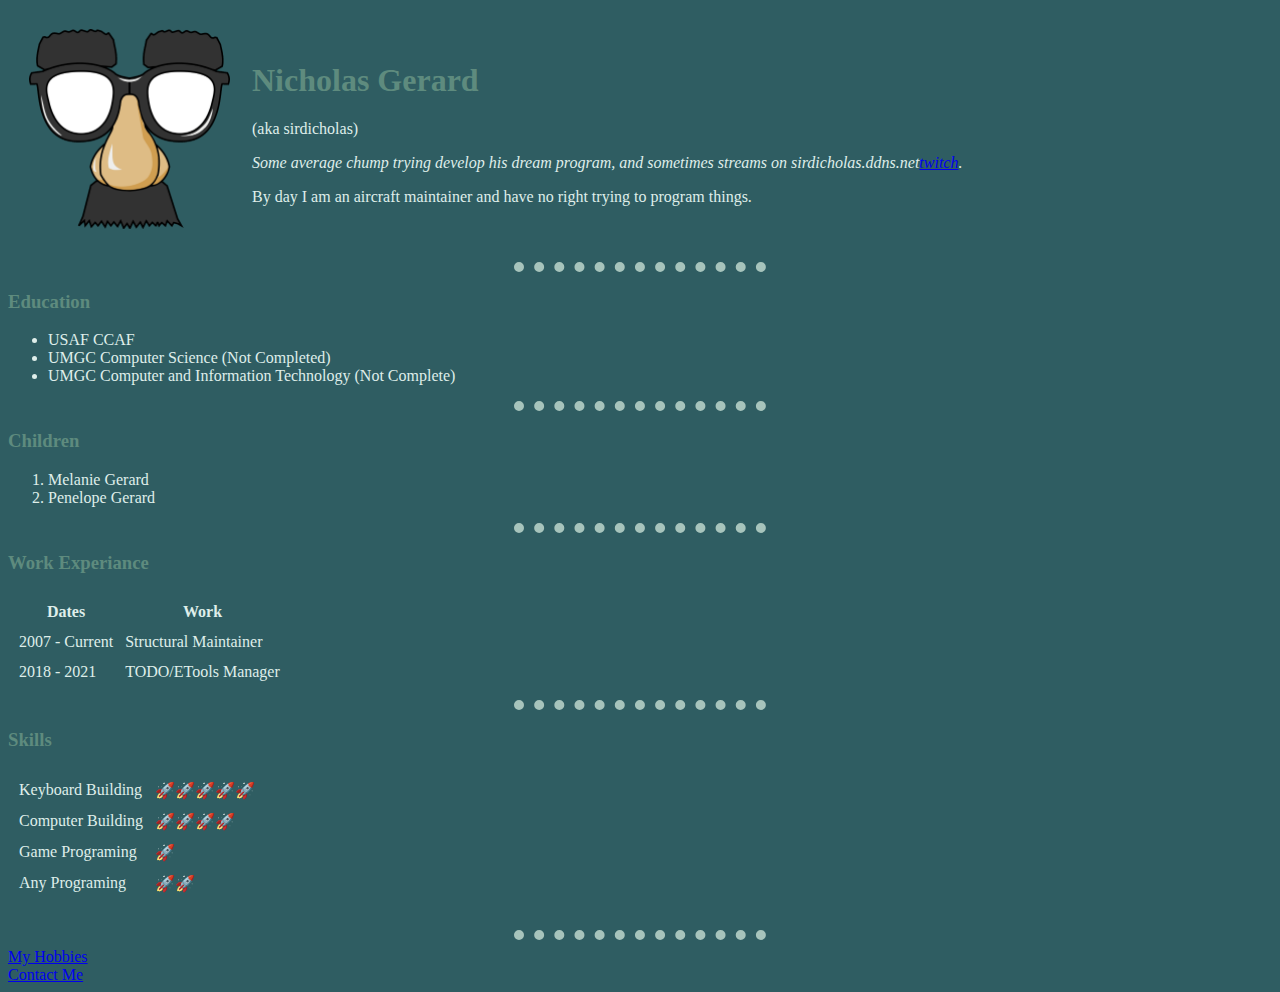
<file: index.html>
<!DOCTYPE html>
<html>
  <head>
    <meta charset="UTF-8" />
    <title>Nicholas' Personal Site</title>
    <link rel="stylesheet" href="css/styles.css" />
    <link rel="shortcut icon" href="images/glasses.ico" />
  </head>

  <body>
    <table cellspacing="20">
      <tr>
        <td><img src="images/glasses.png" alt="sirdicholas logo" /></td>
        <td>
          <h1>Nicholas Gerard</h1>
          (aka sirdicholas)
          <p>
            <em
              >Some average chump trying develop his dream program, and
              sometimes streams on sirdicholas.ddns.net<a
                href="https://www.twitch.tv/sirdicholas"
                >twitch</a
              >.</em
            >
          </p>
          <p>
            By day I am an aircraft maintainer and have no right trying to
            program things.
          </p>
        </td>
      </tr>
    </table>

    <hr />

    <h3>Education</h3>
    <ul>
      <li>USAF CCAF</li>
      <li>UMGC Computer Science (Not Completed)</li>
      <li>UMGC Computer and Information Technology (Not Complete)</li>
    </ul>

    <hr />

    <h3>Children</h3>
    <ol>
      <li>Melanie Gerard</li>
      <li>Penelope Gerard</li>
    </ol>

    <hr />

    <h3>Work Experiance</h3>
    <table cellspacing="10">
      <thead>
        <tr>
          <th>Dates</th>
          <th>Work</th>
        </tr>
      </thead>
      <tbody>
        <tr>
          <td>2007 - Current</td>
          <td>Structural Maintainer</td>
        </tr>
        <tr>
          <td>2018 - 2021</td>
          <td>TODO/ETools Manager</td>
        </tr>
      </tbody>
      <tfoot></tfoot>
    </table>

    <hr />

    <h3>Skills</h3>
    <table cellspacing="10">
      <tr>
        <td>Keyboard Building</td>
        <td>🚀🚀🚀🚀🚀</td>
      </tr>
      <tr>
        <td>Computer Building</td>
        <td>🚀🚀🚀🚀</td>
      </tr>
      <tr>
        <td>Game Programing</td>
        <td>🚀</td>
      </tr>
      <tr>
        <td>Any Programing</td>
        <td>🚀🚀</td>
      </tr>
    </table>
    <br />

    <hr />

    <a href="hobbies.html">My Hobbies</a>
    <br />
    <a href="contact.html">Contact Me</a>
  </body>
</html>
</file>
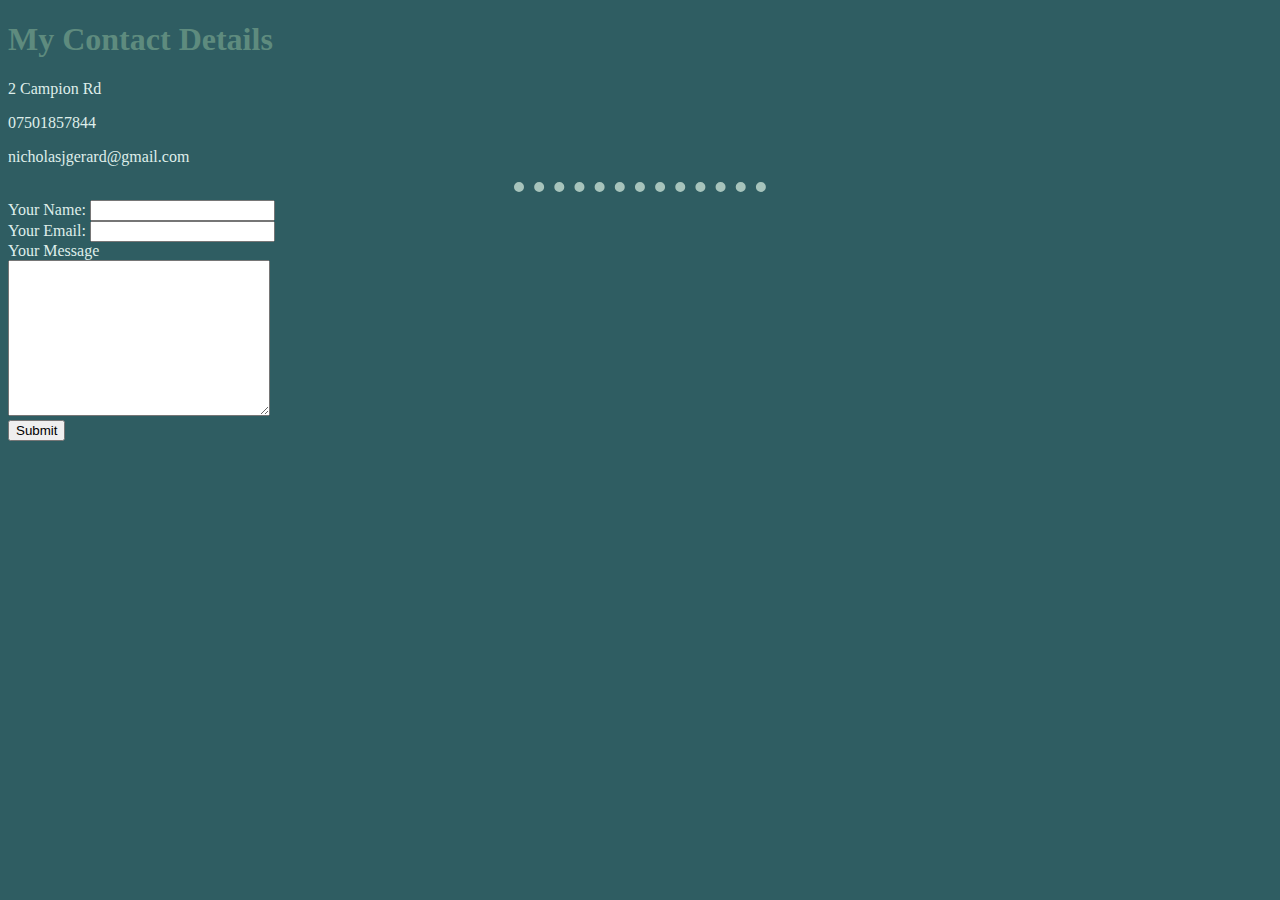
<file: contact.html>
<!DOCTYPE html>
<html lang="en">

<head>
    <meta charset="UTF-8" />
    <title>Contact Me</title>
    <link rel="stylesheet" href="css/styles.css">
</head>

<body>
    <h1>My Contact Details</h1>
    <p>2 Campion Rd</p>
    <p>07501857844</p>
    <p>nicholasjgerard@gmail.com</p>
    <hr>
    <form class="" action="mailto:nicholasjgerard@gmail.com" method="post" enctype="text/plain">
        <label>Your Name:</label>
        <input type="text" name="yourName" value=""><br>
        <label for="">Your Email:</label>
        <input type="email" name="yourEmail" id=""><br>
        <label>Your Message</label><br>
        <textarea name="yourMessage" id="" cols="30" rows="10"></textarea><br>
        <input type="submit">
    </form>
</body>

</html>
</file>
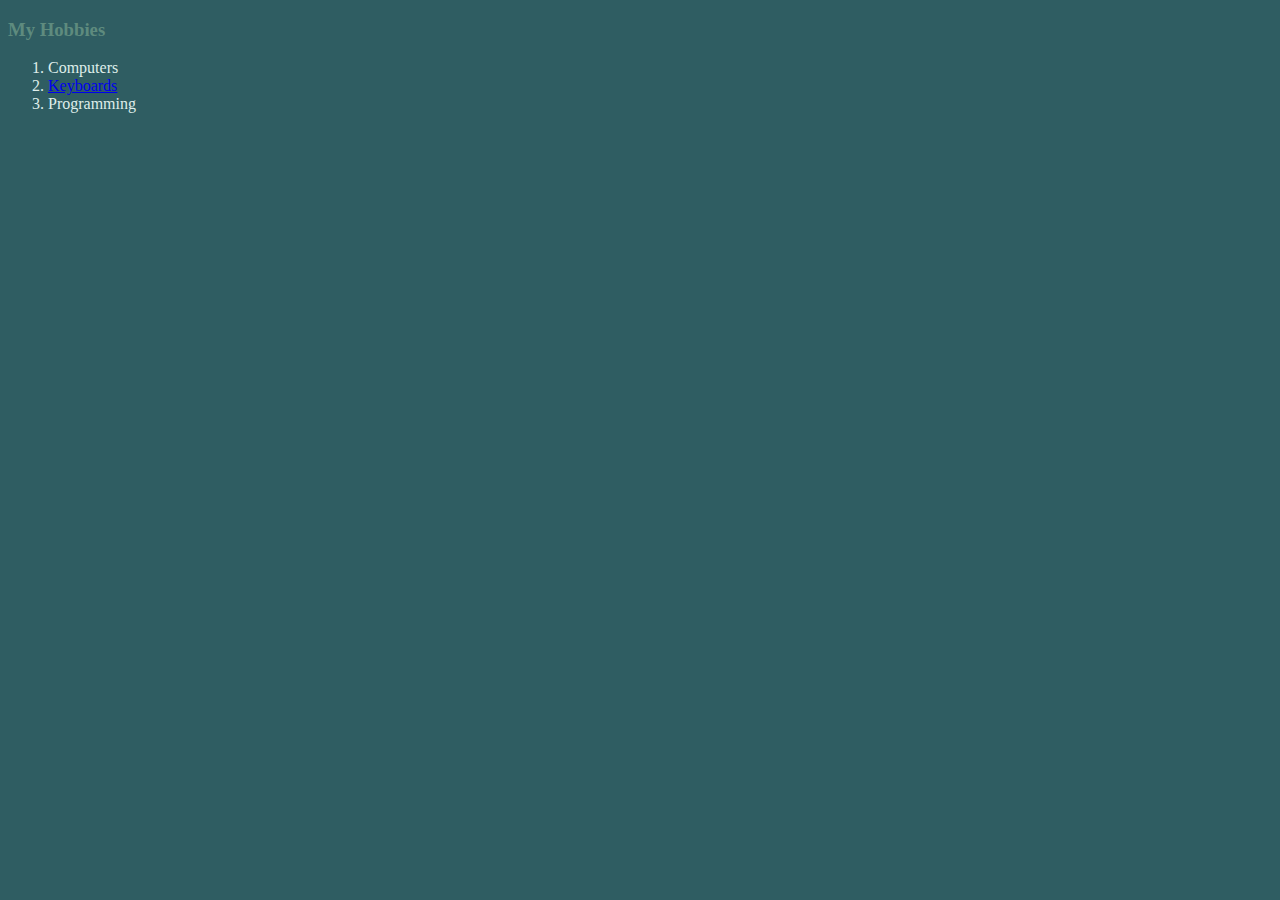
<file: hobbies.html>
<!DOCTYPE html>
<html lang="en">

<head>
  <meta charset="UTF-8" />
  <title>My Hobbies</title>
  <link rel="stylesheet" href="css/styles.css">
</head>

<body>
  <h3>My Hobbies</h3>
  <ol>
    <li>Computers</li>
    <li>
      <a href="https://www.facebook.com/groups/1028791307238170">Keyboards</a>
    </li>
    <li>Programming</li>
  </ol>
</body>

</html>
</file>
<file: css/styles.css>
body {
      color: #DFEEEA;
      background-color: #2F5D62;
    }

hr {
  border-style: dotted none none;
  border-color: #A7C4BC;
  width: 20%;
  height: 0px;
  border-width: 10px;
}

img {
  height: 200px;
}

h1 {
    color: #5E8B7E;
}

h3 {
    color: #5E8B7E;
}
</file>
